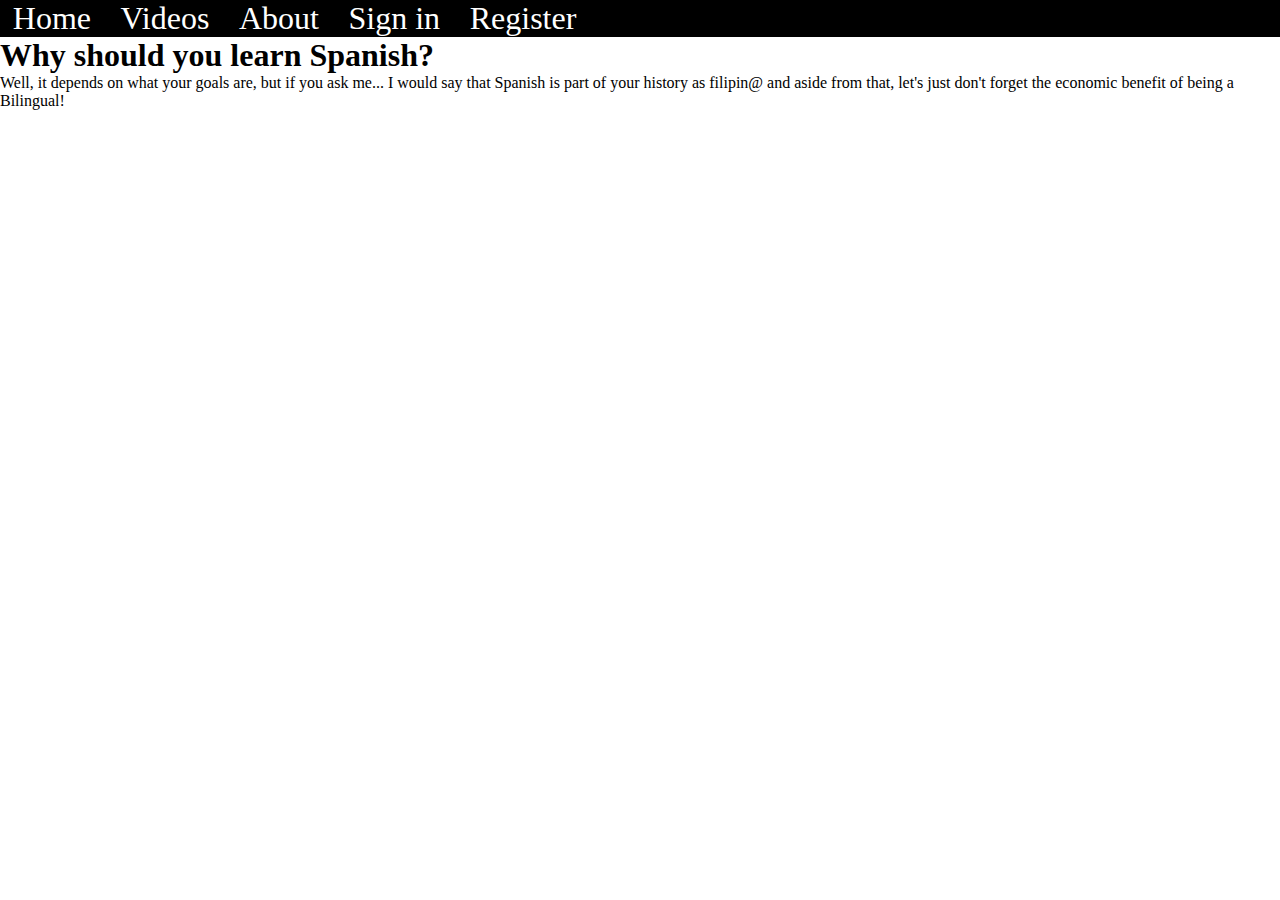
<file: index.html>
<html>
    <head>
        <link rel="stylesheet"  href='https://fonts.googleapis.com/css?family=Ubuntu'>
        <!-- This will force the motherfking css to load -->
        <link rel="stylesheet" type="text/css" href="index.css" />

        <title>default</title>
    </head>
    <body>
        <!-- nav bar on top -->
        <!-- The navbar is a problem with just HTML because I don't know how to add the header to all the other scripts, I can fix that when I get the website into the server -->
        <div class="navbarDiv">
            <a class="navLink" href="index.html">Home</a>
            <a class="navLink" href="videos.html">Videos</a>
            <a class="navLink" href="about.html">About</a>
            <a class="navLink" href="logIn.html">Sign in</a>
            <a class="navLink" href="register.html">Register</a>
        </div>
        <div>
            <h1>Why should you learn Spanish?</h1>
            <p>Well, it depends on what your goals are, but if you ask me... I would say that Spanish is part of your history as filipin@ and aside from that, let's just don't forget the economic benefit of being a Bilingual!</p>
        </div>

    </body>
</html>
</file>
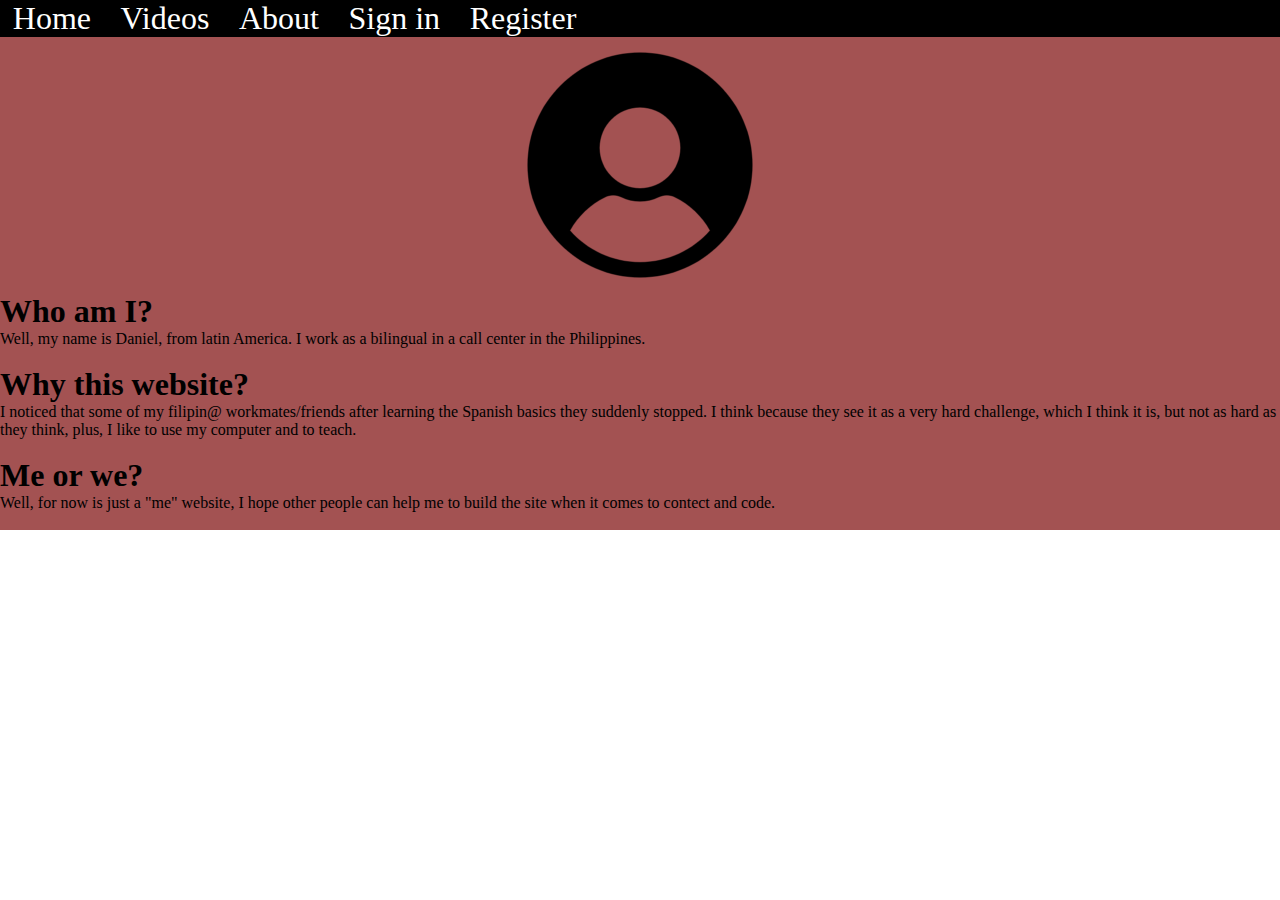
<file: about.html>
<html>
    <head>
        <link rel="stylesheet"  href='https://fonts.googleapis.com/css?family=Ubuntu'>
        <!-- This will force the motherfking css to load -->
        <link rel="stylesheet" type="text/css" href="about.css" />

        <title>default</title>
    </head>
    <body>
        <!-- nav bar on top -->
        <div class="navbarDiv">
            <a class="navLink" href="index.html">Home</a>
            <a class="navLink" href="videos.html">Videos</a>
            <a class="navLink" href="about.html">About</a>
            <a class="navLink" href="logIn.html">Sign in</a>
            <a class="navLink" href="register.html">Register</a>
            <!-- <a class="navLink" href=""></a> -->
        </div>
        </div>
        <div class="imgAndPharDiv">
            <div class="imgDiv">
                <img src="images/user-icon.png" alt="">
            </div>
            <div class="textDiv">
                <h1>Who am I?</h1>
                <p>Well, my name is Daniel, from latin America. I work as a bilingual in a call center in the Philippines.</p>
                <br>
                <h1>Why this website?</h1>
                <p>I noticed that some of my filipin@ workmates/friends after learning the Spanish basics they suddenly stopped. I think because they see it as a very hard challenge, which I think it is, but not as hard as they think, plus, I like to use my computer and to teach.</p>
                <br>
                <h1>Me or we?</h1>
                <p>Well, for now is just a "me" website, I hope other people can help me to build the site when it comes to contect and code.</p>
                <br>
            </div>  
        </div>
    </body>
</html>
</file>
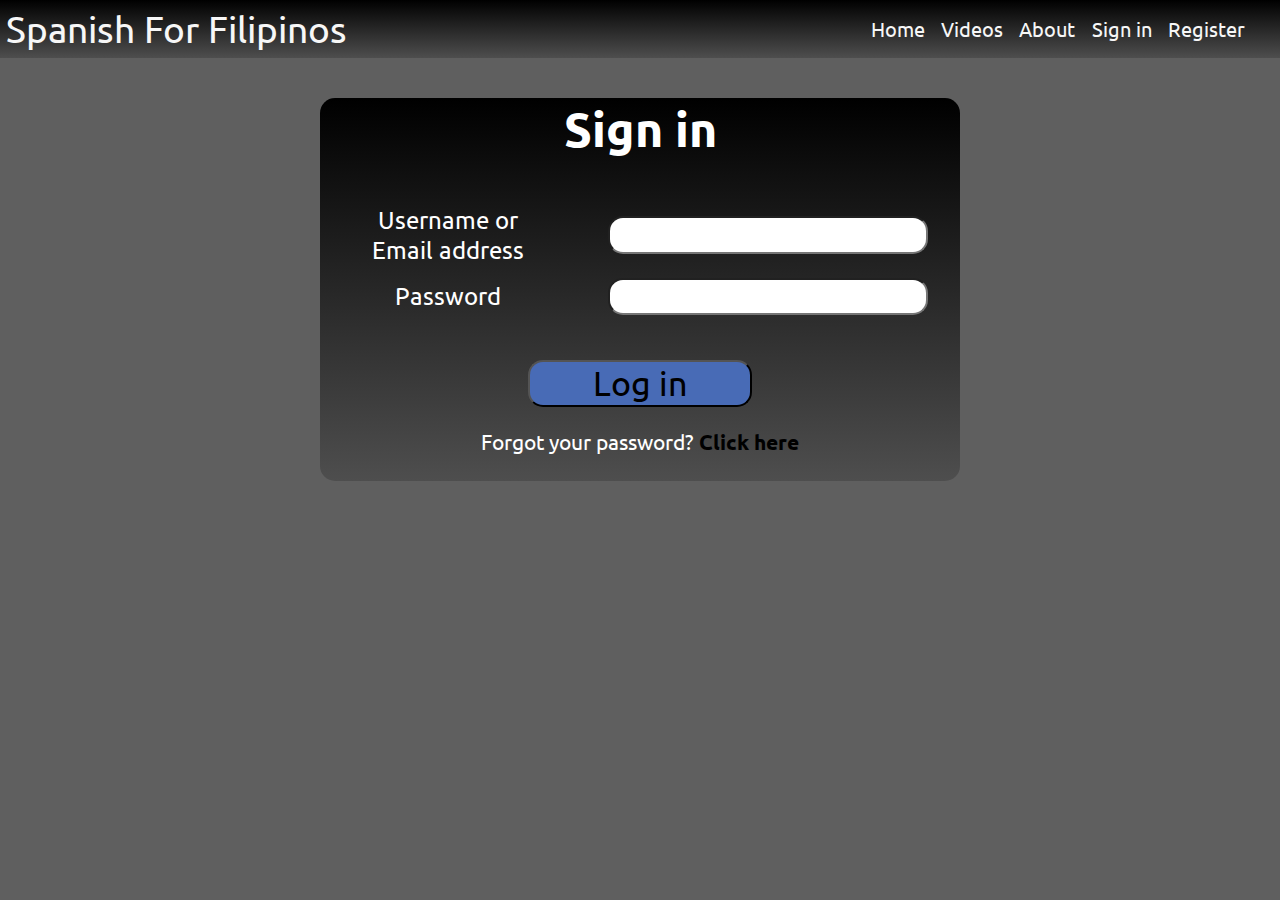
<file: logIn.html>
<html>
    <head>
        <link rel="stylesheet"  href='https://fonts.googleapis.com/css?family=Ubuntu'>
        <!-- This will force the motherfking css to load -->
        <link rel="stylesheet" type="text/css" href="logIn.css" />

        <title>Spanish for Filipinos</title>
    </head>
    <body class="body">
        <div class="menu">
            <div class="linkhome" href="index.html">Spanish For Filipinos</div>
            <div class="linkscontainer">
                <a class="link" href="index.html">Home</a>
                <a class="link" href="videos.html">Videos</a>
                <a class="link" href="about.html">About</a>
                <a class="link" href="logIn.html">Sign in</a>
                <a class="link" href="register.html">Register</a>
            </div>
        </div>
        <form class= "form">
            <h2 class="formTitle">Sign in</h2>
            <!-- <p class="formIntro">Form Intro</p> -->
            <div class="form_container">
                <div class="casillasDiv">
                    <label for="form_field" class="field_title">Username or Email address</label><br>
                    <input class="form_field"  type="text" placeholder="" name="username_or_email_login_post">
                    
                </div>
                <div class="casillasDiv">
                    <label for="form_field" class="field_title">Password</label><br>
                    <input class="form_field" type="password" placeholder="" name="password_login_post">
                    
                </div>
                <div>
                    <input type="submit" class="submit_button" value="Log in">
                </div>
                <div>
                    <p class="forgot_pass_text">Forgot your password?<br><a href="">Click here</a></p> 
                </div>
            </div>
        </form>


        
    </body>
    <footer>

    </footer>
</html>
</file>
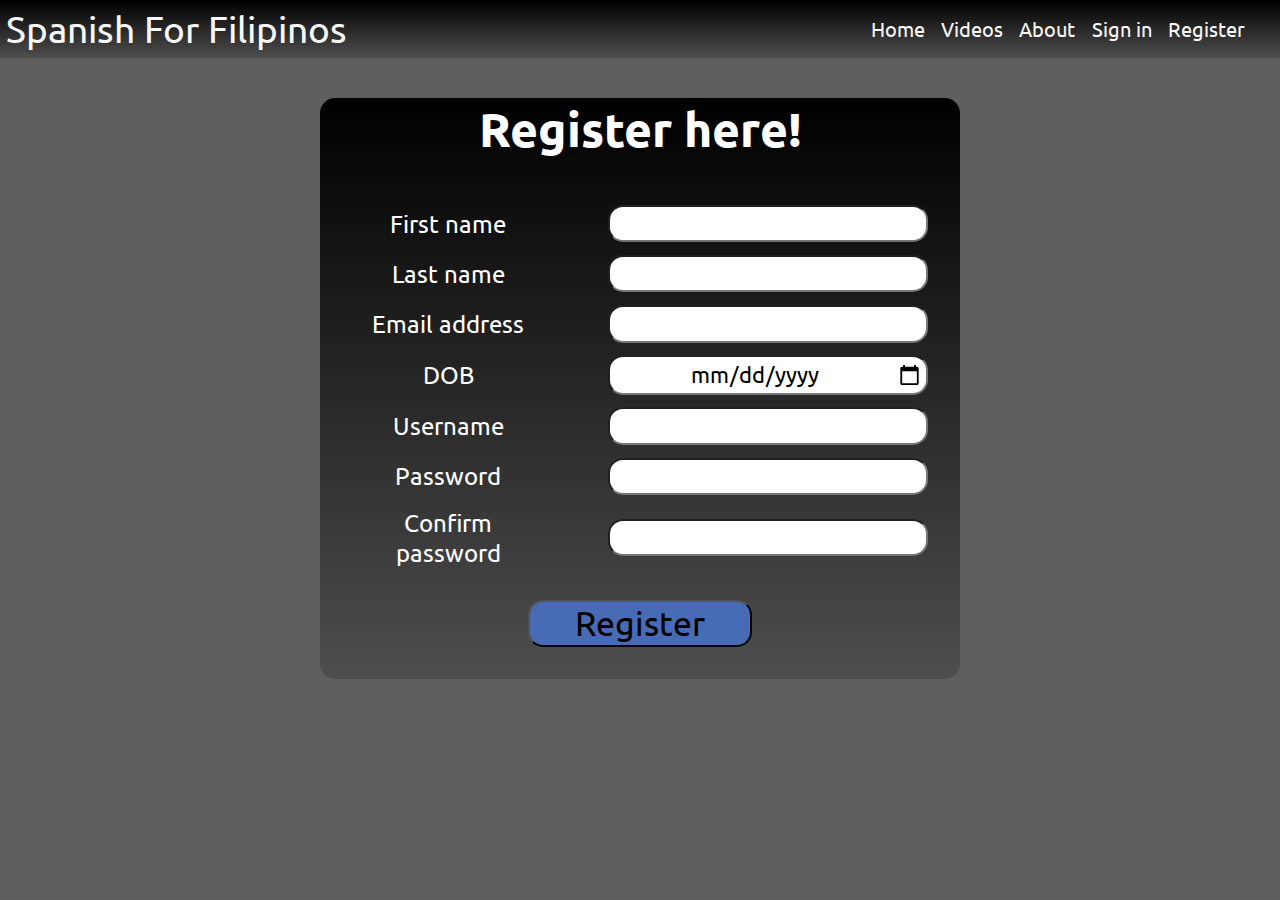
<file: register.html>
<html>
    <head>
        <link rel="stylesheet"  href='https://fonts.googleapis.com/css?family=Ubuntu'>
        <!-- This will force the motherfking css to load -->
        <link rel="stylesheet" type="text/css" href="register.css" />

        <title>Spanish for Filipinos</title>
    </head>
    <body class="body">
        <div class="menu">
            <div class="linkhome" href="index.html">Spanish For Filipinos</div>
            <div class="linkscontainer">
                <a class="link" href="index.html">Home</a>
                <a class="link" href="videos.html">Videos</a>
                <a class="link" href="about.html">About</a>
                <a class="link" href="logIn.html">Sign in</a>
                <a class="link" href="register.html">Register</a>
            </div>
        </div>
        <form class= "form">
            <h2 class="formTitle">Register here!</h2>
            <!-- <p class="formIntro">See here why would you want to set your real information</p> -->
            <div class="form_container">
                <div class="casillasDiv">
                    <label for="form_field"  class="field_title">First name</label><br>
                    <input class="form_field" name="regist_first_name_post" type="text" placeholder="" pattern="[A-Za-z]{,50}">
                </div>
                <div class="casillasDiv">
                    <label for="form_field"  class="field_title">Last name</label><br>
                    <input class="form_field" name="regist_last_name_post" type="text" placeholder="" pattern="[A-Za-z]{,50}">
                </div>
                <div class="casillasDiv">
                    <label for="form_field"  class="field_title">Email address</label><br>
                    <input type="email" name="regist_email_address_post" class="form_field" placeholder="">
                </div>
                <div class="casillasDiv">
                    <!-- <label for="birthday">Birthday:</label>
                        <input type="date" name="regist_DOB_post"> -->
                    <label for="form_field_date"  class="field_title">DOB</label><br>
                    <input class="form_field_date" name="regist_DOB_post" type="date" placeholder="">
                </div>
                <div class="casillasDiv">
                    <label for="form_field"  class="field_title">Username</label><br>
                    <input class="form_field" name="regist_username_post" type="text" placeholder="">
                </div>
                <div class="casillasDiv">
                    <label for="form_field"  class="field_title">Password</label><br>
                    <input class="form_field" name="regist_password_first_post" type="password" placeholder="">
                </div>
                <div class="casillasDiv">
                    <label for="form_field"  class="field_title">Confirm password</label><br>
                    <input class="form_field" name="regist_password_second_post" type="password" placeholder="">
                </div>
                <div>
                    <input type="submit" class="submit_button" value="Register" name="submit_button_registration">
                </div>
                <div>
                <!-- <p class="forgot_pass_text">Forgot your password?<br><a id="incio" href="">Click here</a></p> -->
                </div>
            </div>
        </form>


        
    </body>
    <footer>

    </footer>
</html>
</file>
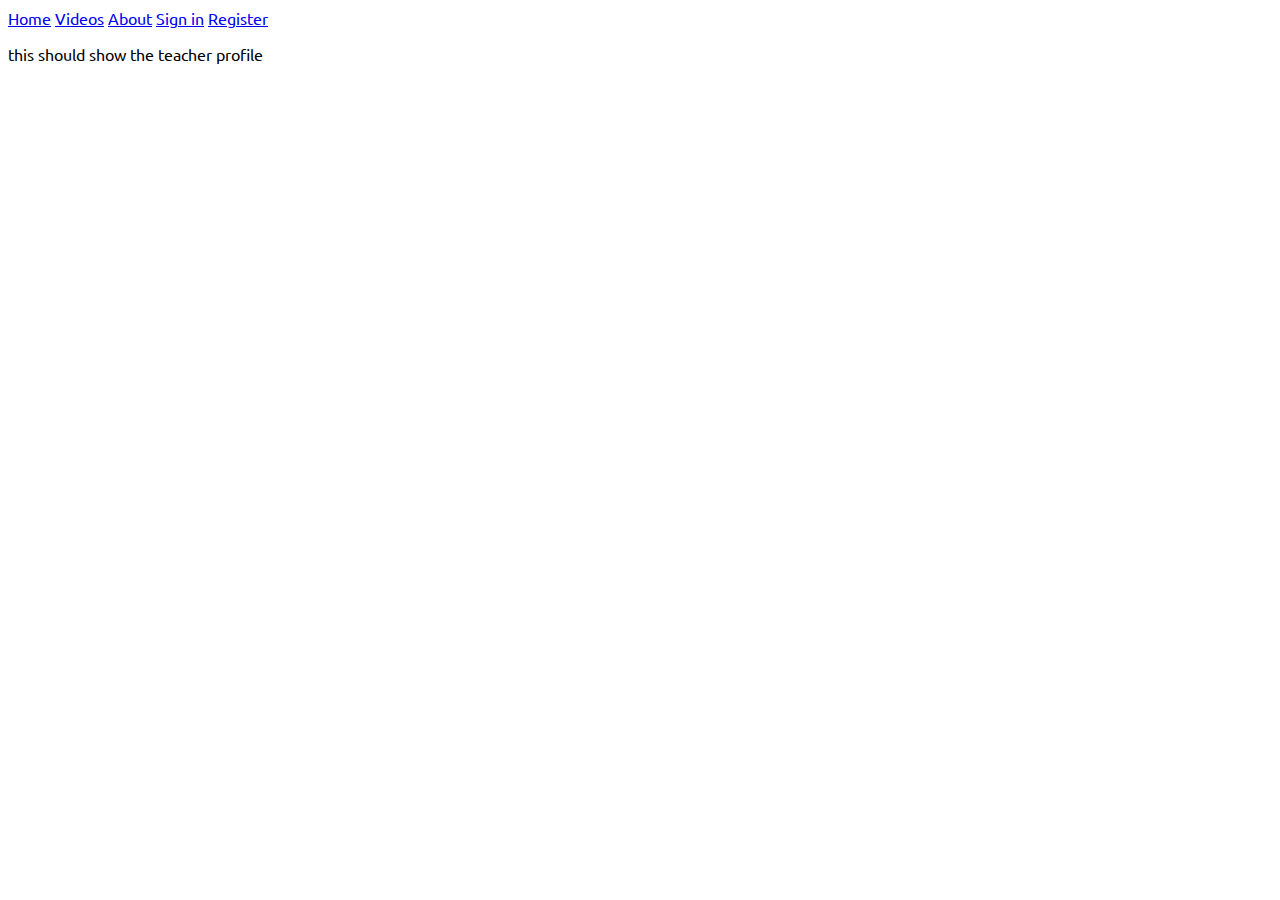
<file: teacherProfile.html>
<html>
    <head>
        <link rel="stylesheet"  href='https://fonts.googleapis.com/css?family=Ubuntu'>
        <!-- This will force the motherfking css to load -->
        <link rel="stylesheet" type="text/css" href="prof_video_view.css" />

        <title>Spanish for Filipinos</title>
    </head>
    <body>
        <!-- nav bar on top -->
        <div class="navbarDiv">
            <a class="navLink" href="index.html">Home</a>
            <a class="navLink" href="videos.html">Videos</a>
            <a class="navLink" href="about.html">About</a>
            <a class="navLink" href="logIn.html">Sign in</a>
            <a class="navLink" href="register.html">Register</a>
        </div>
        <p>this should show the teacher profile</p>
    </body>
</html>
</file>
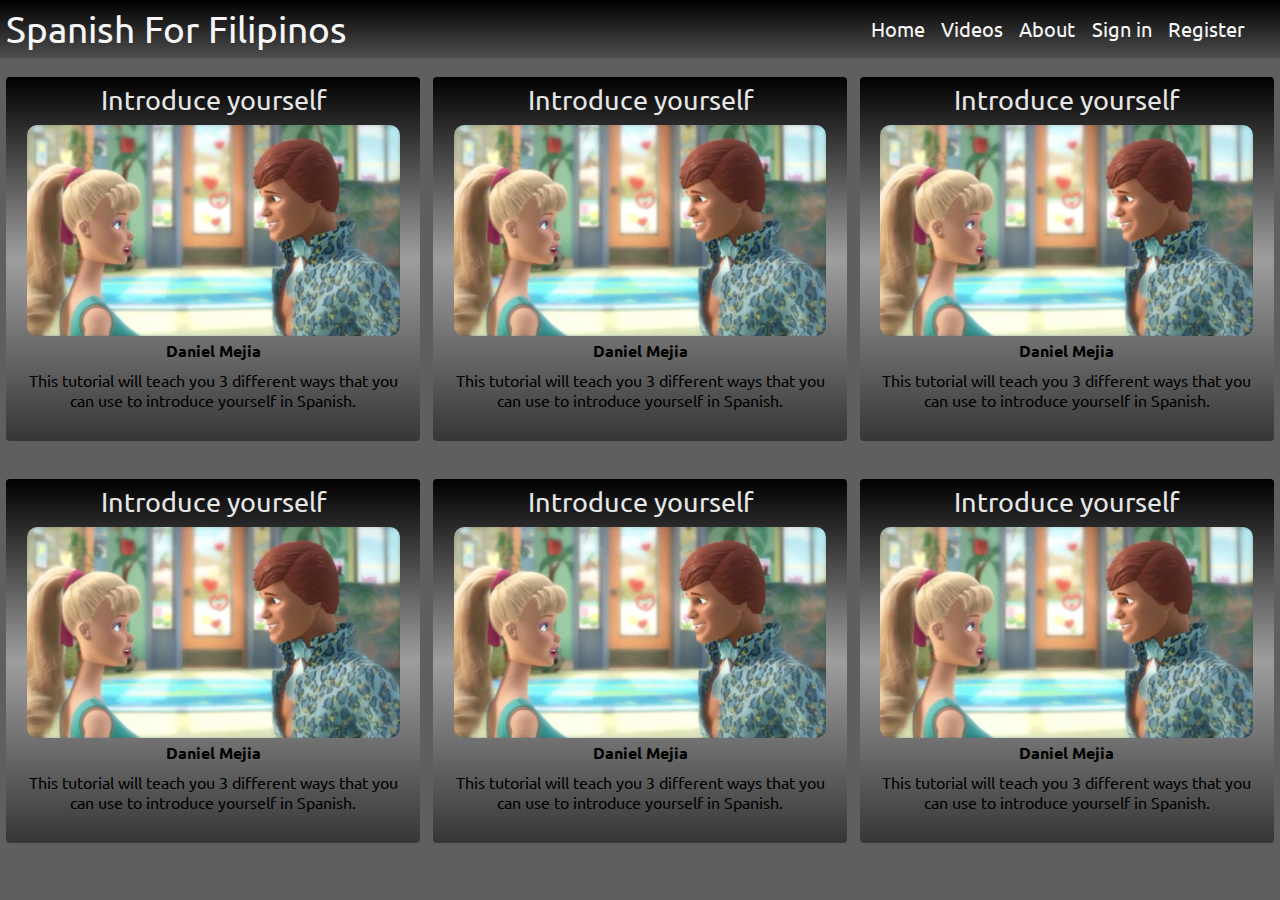
<file: videos.html>
<html>
    <head>
        <link rel="stylesheet"  href='https://fonts.googleapis.com/css?family=Ubuntu'>
        <!-- This will force the motherfking css to load -->
        <link rel="stylesheet" type="text/css" href="videos.css" />

        <title>Spanish for Filipinos</title>
    </head>
    <body class="body">
        <div class="menu">
            <div class="linkhome" href="index.html">Spanish For Filipinos</div>
            <div class="linkscontainer">
                <a class="link" href="index.html">Home</a>
                <a class="link" href="videos.html">Videos</a>
                <a class="link" href="about.html">About</a>
                <a class="link" href="logIn.html">Sign in</a>
                <a class="link" href="register.html">Register</a>
            </div>
        </div>
        <div class="parentDiv">
            <div class="sideDiv">
                <!-- video -->
                <div class="videoTitle">Introduce yourself</div> 
                <div class="videoDiv">
                    <a href="prof_video_view.html">
                        <img src="images/introductionPic.png"  class="videoimage" alt="">
                        <!-- <video class="videotest" >
                            <source src="images/demoVid.mp4" type="video/mp4">
                        </video>  -->
                    </a>
                </div>
                <h4 class="byprofessor">Daniel Mejia</h4>
                <p class="videoParagraph">This tutorial will teach you 3 different ways that you can use to introduce yourself in Spanish.</p>
            </div>
            <!-- /////////////////////////////// -->
            <div class="centerDiv">
                <!-- video -->
                <div class="videoTitle">Introduce yourself</div> 
                <div class="videoDiv">
                    <a href="prof_video_view.html">
                        <img src="images/introductionPic.png"  class="videoimage" alt="">
                        <!-- <video class="videotest" >
                            <source src="images/demoVid.mp4" type="video/mp4">
                        </video>  -->
                    </a>
                </div>
                <h4 class="byprofessor">Daniel Mejia</h4>
                <p class="videoParagraph">This tutorial will teach you 3 different ways that you can use to introduce yourself in Spanish.</p>
            </div>
            <!-- /////////////////////////////// -->
            <div class="sideDiv">
                <!-- video -->
                <div class="videoTitle">Introduce yourself</div> 
                <div class="videoDiv">
                    <a href="prof_video_view.html">
                        <img src="images/introductionPic.png"  class="videoimage" alt="">
                        <!-- <video class="videotest" >
                            <source src="images/demoVid.mp4" type="video/mp4">
                        </video>  -->
                    </a>
                </div>
                <h4 class="byprofessor">Daniel Mejia</h4>
                <p class="videoParagraph">This tutorial will teach you 3 different ways that you can use to introduce yourself in Spanish.</p>
            </div>    
        </div>
        <div class="parentDiv">
            <div class="sideDiv">
                <!-- video -->
                <div class="videoTitle">Introduce yourself</div> 
                <div class="videoDiv">
                    <a href="prof_video_view.html">
                        <img src="images/introductionPic.png"  class="videoimage" alt="">
                        <!-- <video class="videotest" >
                            <source src="images/demoVid.mp4" type="video/mp4">
                        </video>  -->
                    </a>
                </div>
                <h4 class="byprofessor">Daniel Mejia</h4>
                <p class="videoParagraph">This tutorial will teach you 3 different ways that you can use to introduce yourself in Spanish.</p>
            </div>
            <!-- /////////////////////////////// -->
            <div class="centerDiv">
                <!-- video -->
                <div class="videoTitle">Introduce yourself</div> 
                <div class="videoDiv">
                    <a href="prof_video_view.html">
                        <img src="images/introductionPic.png"  class="videoimage" alt="">
                        <!-- <video class="videotest" >
                            <source src="images/demoVid.mp4" type="video/mp4">
                        </video>  -->
                    </a>
                </div>
                <h4 class="byprofessor">Daniel Mejia</h4>
                <p class="videoParagraph">This tutorial will teach you 3 different ways that you can use to introduce yourself in Spanish.</p>
            </div>
            <!-- /////////////////////////////// -->
            <div class="sideDiv">
                <!-- video -->
                <div class="videoTitle">Introduce yourself</div> 
                <div class="videoDiv">
                    <a href="prof_video_view.html">
                        <img src="images/introductionPic.png"  class="videoimage" alt="">
                        <!-- <video class="videotest" >
                            <source src="images/demoVid.mp4" type="video/mp4">
                        </video>  -->
                    </a>
                </div>
                <h4 class="byprofessor">Daniel Mejia</h4>
                <p class="videoParagraph">This tutorial will teach you 3 different ways that you can use to introduce yourself in Spanish.</p>
            </div>    
        </div>
        

</html>
</file>
<file: index.css>
*{
    margin: 0%;
}

.navbarDiv{
    background-color: black;
}

.navLink{
    font-size: 200%;
    padding: 1%;
    color: white;
    text-decoration: none;
}
</file>
<file: about.css>
*{
    margin: 0%;
}

.navbarDiv{
    background-color: black;
}

.navLink{
    font-size: 200%;
    padding: 1%;
    color: white;
    text-decoration: none;
}

.imgAndPharDiv {
background-color: rgb(163, 82, 82);
}

.imgDiv{
    text-align: center;
}

.imgAndPharDiv img{
    width: 20%;
}

@media (max-width: 1000px){
    .imgAndPharDiv img{
        width: 50%;
    }

    .textDiv{
        font-size: 290%;
        text-align: center;
    }

    /* .textDiv h1{
        text-align: center;
    } */

}
</file>
<file: logIn.css>
*{
    font-family: 'Ubuntu';
}
.body{
    margin: 0%;
    background-color: rgb(95, 95, 95);
}
.menu{
    /* text-align:center; */
    display: flex;
    background-image: linear-gradient(rgb(0, 0, 0), rgb(78, 78, 78));    margin-bottom: 1%;
    margin-bottom: 1%;
}

.linkhome{
    flex-basis: 50%;
    /* background-color: rgb(0, 0, 0); */
    font-size: 230%;
    text-decoration: none;
    /* background-color: aqua; */
    color: rgb(247, 247, 247);
    /* padding: 5px; */
    margin: 0.5%;
    }

.linkscontainer{
    flex-basis: 50%;
    margin: auto;
    text-align: end;
    padding: 0% 2% 0% 0%;
}

.link{
    font-size: 125%;
    text-decoration: none;
    color: rgb(247, 247, 247);
    padding: 0% 1% 0% 0%;    margin: 0.5%;
}
.form{
    background-image: linear-gradient(rgb(0, 0, 0), rgb(78, 78, 78));
    margin: auto auto auto auto;
    width: 50%;
    text-align: center;
    border-radius: 15px;
}.formTitle{
    color: rgb(255, 255, 255);
    font-size: 300%;
}.form_container{

}.casillasDiv{
    display: flex;
    padding: 1% 0% 1% 0%;
    border-radius: 15px;

}.formIntro{
    font-size: 200%;
    margin: auto;
    margin-bottom: 5%;
    width: 75%;
    color: white;
}.field_title{
    flex-basis: 30%;
    margin: auto;
    color: rgb(255, 255, 255);
    font-size: 150%;

}.form_field{

    border-radius: 15px;
    margin: auto;
    width: 50%;
    padding: 0.5%;
    font-size: 140%;
    text-align: center;
}.submit_button{
    border-radius: 15px;
    background-color: rgb(72, 107, 182);
    width: 35%;
    font-size: 215%;
    margin: 6% 0% 0% 0%;
}.forgot_pass_text{
    padding: 0% 0% 4% 0%;
    color: white;
    font-size: 130%;

}.forgot_pass_text br{
    display: none;
}.forgot_pass_text a{
    color: rgb(0, 0, 0);
    text-decoration: none;
    padding: 0% 0% 0% 1%;
    font-weight: bold;

}

@media (max-width: 1000px){
    .menu{
        /* text-align:center; */
        display: flex;
        flex-direction: column;
        background-image: linear-gradient(rgb(0, 0, 0), rgb(78, 78, 78));    margin-bottom: 1%;
        margin-bottom: 7%;
    }
    .linkhome{
        text-align: center;
        margin-top: 2%;
        font-size: 450%;
    }
    .linkscontainer{
        flex-basis: 100%;
        margin: 2.5% 0% 2.5% 0%;
        text-align: center;
    }
    .link{
        font-size: 270%;
        text-decoration: none;
        color: rgb(247, 247, 247);
        padding: 1% 1% 1% 1%;    
        /* margin: 1% 0% 1% 0%; */
    }
    .form{
        background-image: linear-gradient(rgb(0, 0, 0), rgb(78, 78, 78));
        margin: auto;
        width: 90%;
        background-color: white;
        text-align: center;
        border-radius: 15px;
        padding-bottom: 5%;
    }.formTitle{
        color: rgb(255, 255, 255);
        font-size: 600%;
    }.form_container{

    }.casillasDiv{
        display: flex;
        flex-direction: column;
        padding: 3% 0% 3% 0%;
    }.formIntro{
        font-size: 300%;
        color: white;
    }.field_title{
        color: white;

        font-size: 300%;
    }.form_field{
        border-radius: 15px;
        margin-top: 3%;
        width: 75%;
        font-size: 400%;
        text-align: center;
    }.submit_button{
        border-radius: 15px;
        background-color: rgb(72, 107, 182);
        margin-top: 7%;
        width: 50%;
        font-size: 525%;
    }.forgot_pass_text{
        padding: 0% 0% 0% 0%;
        color: white;
        font-size: 250%;
    
    }.forgot_pass_text br{
        display: inline;
    }.forgot_pass_text a{
        color: rgb(0, 0, 0);
        text-decoration: none;
        padding: 0% 0% 0% 0%;
        font-weight: bold;
    
    }




}
</file>
<file: register.css>
*{
    font-family: 'Ubuntu';
}
.body{
    margin: 0%;
    background-color: rgb(95, 95, 95);
}
.menu{
    /* text-align:center; */
    display: flex;
    background-image: linear-gradient(rgb(0, 0, 0), rgb(78, 78, 78));    margin-bottom: 1%;
    margin-bottom: 1%;
}

.linkhome{
    flex-basis: 50%;
    /* background-color: rgb(0, 0, 0); */
    font-size: 230%;
    text-decoration: none;
    /* background-color: aqua; */
    color: rgb(247, 247, 247);
    /* padding: 5px; */
    margin: 0.5%;
    }

.linkscontainer{
    flex-basis: 50%;
    margin: auto;
    text-align: end;
    padding: 0% 2% 0% 0%;
}

.link{
    font-size: 125%;
    text-decoration: none;
    color: rgb(247, 247, 247);
    padding: 0% 1% 0% 0%;    margin: 0.5%;
}
.form{
    background-image: linear-gradient(rgb(0, 0, 0), rgb(78, 78, 78));
    margin: auto;
    width: 50%;
    text-align: center;
    border-radius: 15px;
}.formTitle{
    color: rgb(255, 255, 255);
    font-size: 300%;
}.form_container{

}.casillasDiv{
    display: flex;
    padding: 1% 0% 1% 0%;
    border-radius: 15px;

}.formIntro{
    font-size: 200%;
    margin: auto;
    margin-bottom: 5%;
    width: 75%;
    color: white;
}.field_title{
    flex-basis: 30%;
    margin: auto;
    color: rgb(255, 255, 255);
    font-size: 150%;

}.form_field{

    border-radius: 15px;
    margin: auto;
    width: 50%;
    padding: 0.5%;

    font-size: 140%;
    text-align: center;
}.form_field_date{
    flex-basis: 50%;

    border-radius: 15px;
    margin: auto;
    width: 50%;
    padding: 0.5%;

    font-size: 140%;
    text-align: center;
}.submit_button{
    border-radius: 15px;
    background-color: rgb(72, 107, 182);
    margin-top: auto;
    width: 35%;
    font-size: 215%;
    margin: 4% 0% 5% 0%;
} 
@media (max-width: 1000px){
    .menu{
        /* text-align:center; */
        display: flex;
        flex-direction: column;
        background-image: linear-gradient(rgb(0, 0, 0), rgb(78, 78, 78));    margin-bottom: 1%;
        margin-bottom: 7%;
    }.linkhome{
        text-align: center;
        margin-top: 2%;
        font-size: 450%;
    }.linkscontainer{
        flex-basis: 100%;
        margin: 2.5% 0% 2.5% 0%;
        text-align: center;
    }.link{
        font-size: 270%;
        text-decoration: none;
        color: rgb(247, 247, 247);
        padding: 1% 1% 1% 1%;    
        /* margin: 1% 0% 1% 0%; */
    }
    .form{
        background-image: linear-gradient(rgb(0, 0, 0), rgb(78, 78, 78));
        margin: auto;
        width: 90%;
        background-color: white;
        text-align: center;
        border-radius: 15px;
        padding-bottom: 10%;
    }.formTitle{
        color: rgb(255, 255, 255);
        font-size: 600%;
    }.form_container{

    }.casillasDiv{
        display: flex;
        flex-direction: column;
        padding: 3% 0% 3% 0%;
    }.formIntro{
        font-size: 200%;
        margin: auto;
        margin-bottom: 5%;
        width: 75%;
        color: white;
    }.field_title{
        color: white;
        font-size: 300%;

    }.form_field{
        border-radius: 15px;
        margin-top: 3%;
        width: 75%;
        font-size: 400%;
        text-align: center;
    }.form_field_date{
        border-radius: 15px;
        margin-top: 3%;
        width: 75%;
        font-size: 400%;
        text-align: center;
    }.submit_button{
        border-radius: 15px;
        background-color: rgb(72, 107, 182);
        margin-top: 7%;
        width: 50%;
        font-size: 525%;
    }/*.forgot_pass_text{
        font-size: 300%;
    } */





}
</file>
<file: prof_video_view.css>
*{
    font-family: 'Ubuntu';
}
.body{
    margin: 0%;
    background-color: rgb(24, 24, 24);
}
.menu{
    /* text-align:center; */
    display: flex;
    background-image: linear-gradient(rgb(0, 0, 0), rgb(78, 78, 78));    margin-bottom: 1%;
    margin-bottom: 1%;
}

.linkhome{
    flex-basis: 50%;
    /* background-color: rgb(0, 0, 0); */
    font-size: 230%;
    text-decoration: none;
    /* background-color: aqua; */
    color: rgb(247, 247, 247);
    /* padding: 5px; */
    margin: 0.5%;
    }

.linkscontainer{
    flex-basis: 50%;
    margin: auto;
    text-align: end;
    padding: 0% 2% 0% 0%;
}

.link{
    font-size: 125%;
    text-decoration: none;
    color: rgb(247, 247, 247);
    padding: 0% 1% 0% 0%;    margin: 0.5%;
}

.parentdiv{
    display: flex;
    flex-direction: row;
    margin-bottom: 3.3%;
}.adiv{
    background-image: linear-gradient(rgb(66, 66, 66), rgb(110, 110, 110));    
    /* margin-bottom: 1%; */
    flex-basis: 40%;
    text-align: center;

}.adiv h1{
    font-size: 220%;
}.adiv p{
    font-size: 110%;
    color: white;
    padding: 4%;
}
.bdiv{
    flex-basis: 60%;
    text-align: center;
    
    /* background-color: rgb(233, 14, 14); */
}.videodiv{
    background-color: aliceblue;
}.videoactual{
    
    width: 100%;
}.commentstitle{
    color: white;
    font-size: 200%;
    margin: 1% 0% 1% 10%;
}.commentsparentdiv{
    background-image: linear-gradient(90grad, rgb(165, 165, 165), rgb(37, 37, 37));    
    border-radius: 4px;
    padding-top: 2%;
    display: flex;
    flex-direction: column;
    margin: 0% 3% 0% 3%;
    
}.textareadiv{
    display: flex;
    flex-direction: column;
    /* background-color: wheat; */
    width: 80%;
    margin: auto;
    margin-bottom: 2%;
}.ownername_new_comment{
    text-align: center;
    padding: 0.5% 0% 0.5% 0%;
    font-size: 120%;
    border-radius: 10px 10px 0px 0px;
    width: 15%;
    margin: 0% 0% 0% 2%;
    background-color: rgb(224, 224, 224);
}.textarea{
    width: 100%;
    margin: auto;
    border-radius: 10px;
    resize: none;
    font-size: 140%;
}.comment_submit{
    text-align: end;
}.commet_submit_button{
    width: 15%;
    font-size: 130%;
    padding: 0.2% 0%;
    margin-right: 3%;

}.onecomment{
    padding: 1%;
}.owner_date{
    display: flex;
    text-align: center;

}.ownername{
    text-align: center;
    padding: 0.5% 0% 0.5% 0%;
    font-size: 120%;
    border-radius: 10px 10px 0px 0px;
    width: 15%;
    margin: 0% 0% 0% 1%;
    background-color: rgb(224, 224, 224);
}.comment_time{
    text-align: center;
    padding: 0.7% 0% 0% 0%;
    font-size: 100%;
    border-radius: 10px 10px 0px 0px;
    width: 15%;
    margin: 0% 0% 0% 0%;
    background-color: rgb(97, 97, 97);
}.comment{
    font-size: 110%;
    padding: 1%;
    border-radius: 4px;
    background-color: rgba(255, 255, 255, 0.226);
}





@media (max-width: 1000px){
    .menu{
        /* text-align:center; */
        display: flex;
        flex-direction: column;
        background-image: linear-gradient(rgb(0, 0, 0), rgb(78, 78, 78));    margin-bottom: 1%;
        margin-bottom: 7%;
    }
    .linkhome{
        text-align: center;
        margin-top: 2%;
        font-size: 450%;
    }
    .linkscontainer{
        flex-basis: 100%;
        margin: 2.5% 0% 2.5% 0%;
        text-align: center;
    }
    .link{
        font-size: 270%;
        text-decoration: none;
        color: rgb(247, 247, 247);
        padding: 1% 1% 1% 1%;    
        /* margin: 1% 0% 1% 0%; */
    }
    .parentdiv{
        display: flex;
        flex-direction: column-reverse;
        margin-bottom: 1%;
    }.adiv{
        background-image: linear-gradient(rgb(66, 66, 66), rgb(110, 110, 110));    
        /* margin-bottom: 1%; */
        flex-basis: 40%;
        text-align: center;
    
    }.adiv h1{
        font-size: 350%;
    }.adiv p{
        color: white;
        padding: 2%;
        font-size: 210%;

    }
    .bdiv{
        flex-basis: 60%;
        text-align: center;
        
        /* background-color: rgb(233, 14, 14); */
    }.videodiv{
        background-color: aliceblue;
    }.videoactual{
        
        width: 100%;
    }
    .commentstitle{
        color: white;
        font-size: 300%;
        margin: 2% 0%;
        text-align: center;
    }.commentsparentdiv{
        background-image: linear-gradient(90grad, rgb(165, 165, 165), rgb(37, 37, 37));    
    
        display: flex;
        flex-direction: column;
        margin: 0% 0% 0% 0%;
    }.onecomment{
        padding: 1%;
    }.ownername{
        padding: 0% 0% 0% 0%;
        font-size: 250%;
        width: 35%;
        margin: 0% 0% 0% 3%;
        /* background-color: aquamarine; */
    }.comment{
        font-size: 200%;
        padding: 1%;
        border-radius: 15px;
        background-color: rgba(255, 255, 255, 0.226);
    }

}
</file>
<file: videos.css>
*{
    font-family: 'Ubuntu';
}
.body{
    margin: 0%;
    background-color: rgb(95, 95, 95);
}
.menu{
    /* text-align:center; */
    display: flex;
    background-image: linear-gradient(rgb(0, 0, 0), rgb(78, 78, 78));    margin-bottom: 1%;
    margin-bottom: 1%;
}

.linkhome{
    flex-basis: 50%;
    /* background-color: rgb(0, 0, 0); */
    font-size: 230%;
    text-decoration: none;
    /* background-color: aqua; */
    color: rgb(247, 247, 247);
    /* padding: 5px; */
    margin: 0.5%;
    }

.linkscontainer{
    flex-basis: 50%;
    margin: auto;
    text-align: end;
    padding: 0% 2% 0% 0%;
}

.link{
    font-size: 125%;
    text-decoration: none;
    color: rgb(247, 247, 247);
    padding: 0% 1% 0% 0%;    margin: 0.5%;
}

.parentDiv{
    /* text-align: center; */
    display: flex;
    flex-direction: row;
    margin-bottom: 2%;
    
}

.centerDiv{
    flex-basis: 33%;
    background-image: linear-gradient(rgb(0, 0, 0), rgb(158, 158, 158), rgb(54, 54, 54));
    margin: 0.5%;
    border-radius: 1%;    
}

.sideDiv{
    /* display: flex; */
    background-image: linear-gradient(rgb(0, 0, 0), rgb(158, 158, 158), rgb(54, 54, 54));
    flex-basis: 33%;
    margin: 0.5%;
    border-radius: 1%;
}

/* .teacherPicAndName{
    display: flex;
    padding: 10px;
} */

.videoTitle{
    color: rgb(230, 230, 230);
    text-align: center;
    font-size: 170%;
    padding: 1.5% 0% 2% 0%;
}
.videoDiv{
    padding: 0% 5%;
}.videoimage{
    transition: 0.7s;
    border-radius: 10px;
    width: 100%;
}.videoImage:hover{
    transition: 0.7s;
    transform: scale(1.05);
}
.byprofessor{
    margin-top: 1%;
    margin-bottom: 2%;
    text-align: center;
}
.videoParagraph{
    text-align: center;
    margin-top: 0%;
    padding: 0px 15px 15px 15px;
}



@media (max-width: 1000px){
    .menu{
        /* text-align:center; */
        display: flex;
        flex-direction: column;
        background-image: linear-gradient(rgb(0, 0, 0), rgb(78, 78, 78));    margin-bottom: 1%;
        margin-bottom: 7%;
    }
    .linkhome{
        text-align: center;
        margin-top: 2%;
        font-size: 450%;
    }
    .linkscontainer{
        flex-basis: 100%;
        margin: 2.5% 0% 2.5% 0%;
        text-align: center;
    }
    .link{
        font-size: 270%;
        text-decoration: none;
        color: rgb(247, 247, 247);
        padding: 1% 1% 1% 1%;    
        /* margin: 1% 0% 1% 0%; */
    }
    .parentDiv{
        /* text-align: center; */
        display: flex;
        flex-direction: column;
        
    }
    .centerDiv{
        flex-basis: 33%;
        background-color: rgb(85, 85, 85);
        margin: 1.5% 1.5% 4% 1.5%;
        border-radius: 10px;    
    }
    
    .sideDiv{
        /* display: flex; */
        background-color: rgb(136, 136, 136);
        flex-basis: 33%;
        margin: 1.5% 1.5% 4% 1.5%;
        border-radius: 10px;
    }

    .videoTitle{
        text-align: center;
        margin: auto;    
        font-size: 45px;
    }
    .videoImage:hover{
        
    }
    .videotest{
        /* padding: 10px; */
        border-radius: 10px;
        
        width: 100%;
    }.byprofessor{
        margin-top: 3%;
        margin-bottom: 2%;
        font-size: 180%;
        text-align: center;
    }
    .videoParagraph{
        text-align: center;
        padding: 1.5%;
        font-size: 28px;
    }
    

}
</file>
